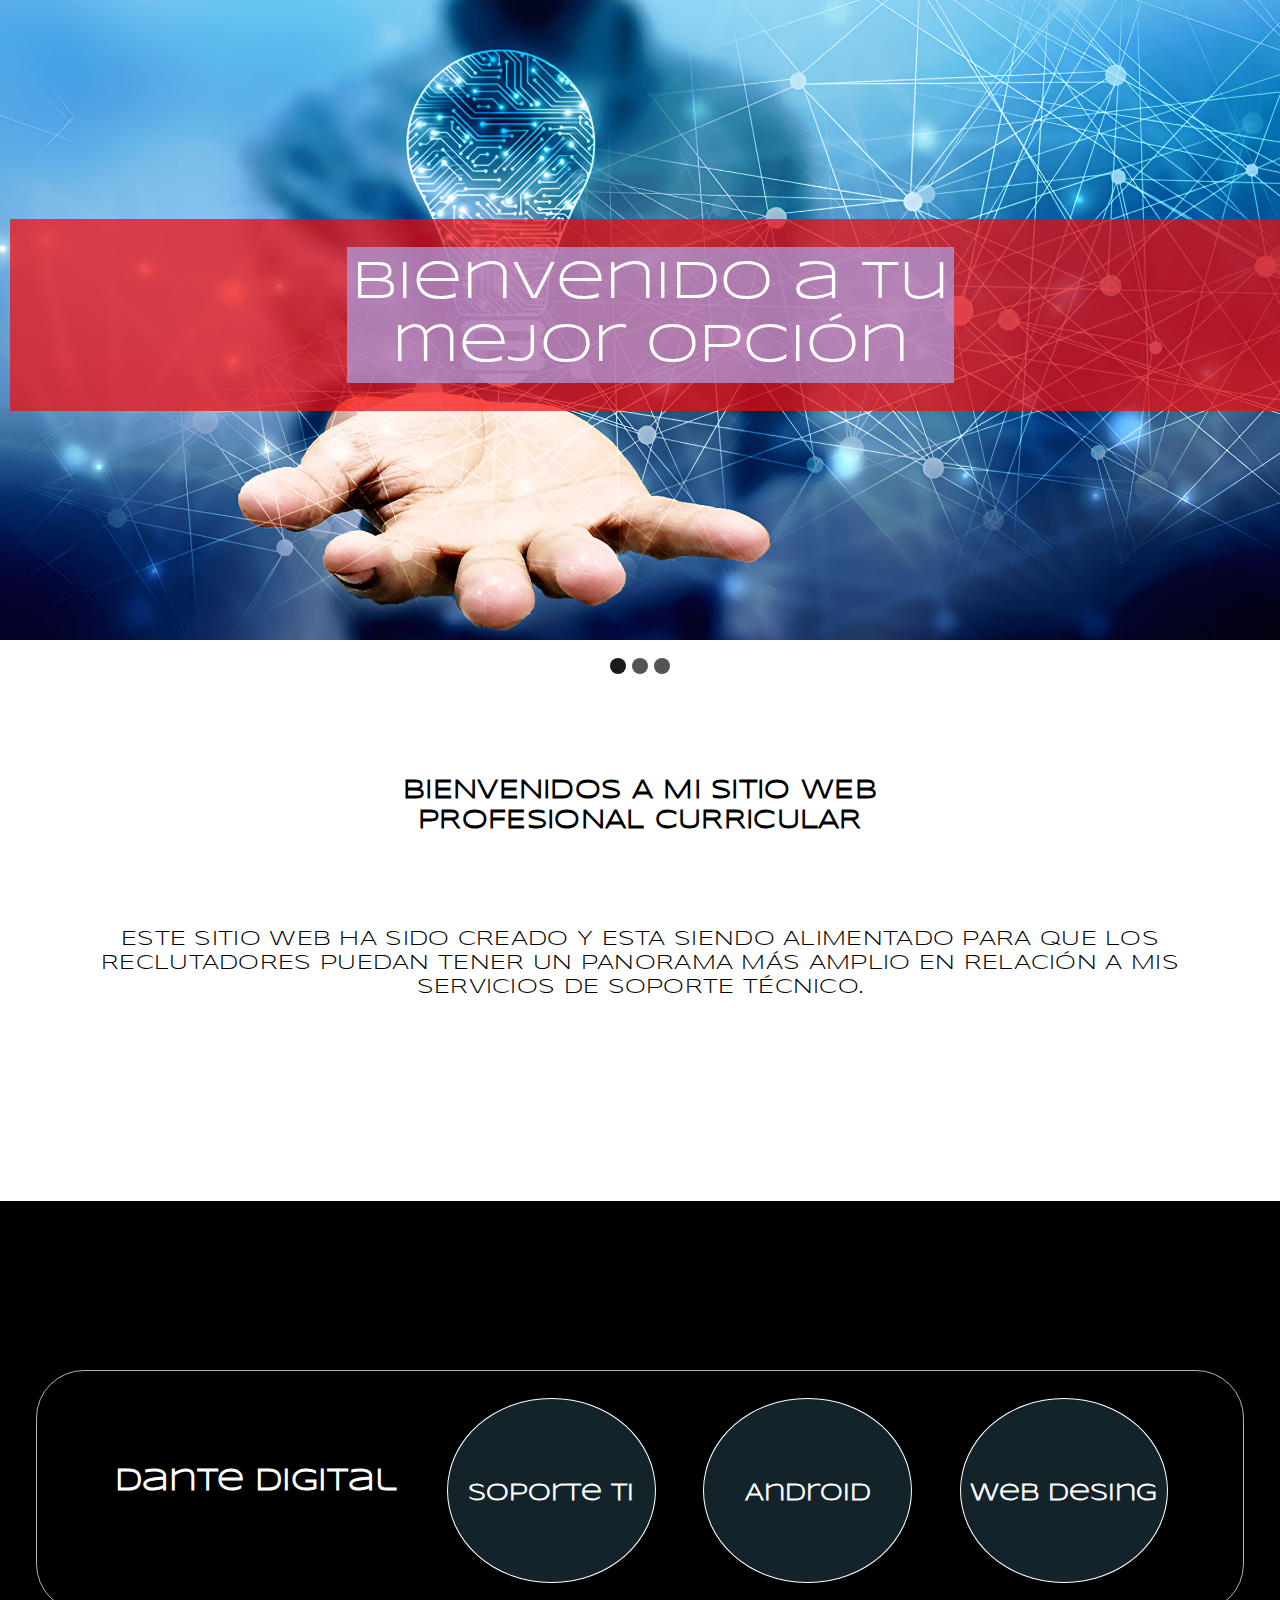
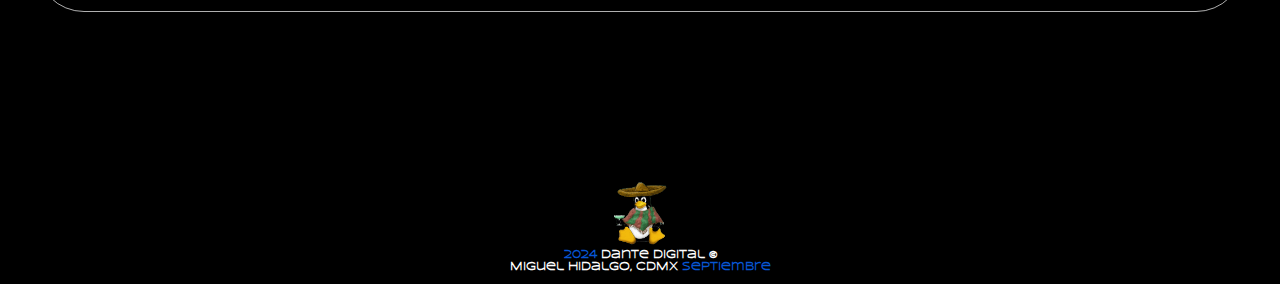
<file: index.html>
<!DOCTYPE html>
<html lang="es-mx">
<head>
    <title>Dante digital</title>
    <meta charset="utf-8">
    <meta name="description" content="Home, Dante digital, diseño web responsive">
    <meta name="keywords" content="Desarrollo web, htlm 5, css, javascript">
    <meta name="viewport" content="width=device-width, initial-scale=1, maximum-scale=1">
    <link rel="stylesheet" href="./css/normalize.css">
    <link rel="stylesheet" href="./css/style-index.css">
    <link rel="stylesheet" href="./css/style-responsive.css">
    <link rel="stylesheet" href="./css/style-efect.css">
    <link rel="stylesheet" href="./css/styl-animation-nav.css">
    <link rel="stylesheet" href="./css/style-text-nivo.css">
    <link rel="stylesheet" href="./css/mi-slider.css">
    <link rel="stylesheet" href="./css/nivo-slider.css">
    <link rel="stylesheet" href="./css/style-text-nivo-responssive.css">
    <link rel="stylesheet" href="./css/nivo-slider-responsive.css">

    <script src="https://ajax.googleapis.com/ajax/libs/jquery/1.10.1/jquery.min.js" type="text/javascript"></script>
    <script src="./js/jquery.nivo.slider.js"></script>
    <script type="text/javascript">
        $(window).on('load', function () {
            $('#slider').nivoSlider();
        }); 
    </script>

    <script src="./js/js-text.js"></script>
    <script src="./js/botonjs.js"></script> <!-- Boton responsive -->
</head>
<body>
    <header class="header-nav-slide">   
        <!-- INICIA SLIDER -->
        <div class="slider-wrapper theme-mi-slider">
            <div id="slider" class="nivoSlider">
                <img class="img-slide" src="./img/01.jpeg" title="#caption-1" alt="Primera imagen, tu mejor opcion 01"/>
        <!----> <img class="img-slide" src="./img/01.jpeg" title="#caption-2" alt="Segunda imagen, tu mejor opcion 02"/> 
        <!----> <img class="img-slide" src="./img/01.jpeg" title="#caption-3" alt="Tercera imagen, tu mejor opcion 03"/>
            </div>
            <div id="caption-1" class="nivo-html-caption">
                <div class="div-caption">
                    <p class="p-caption">Bienvenido a tu<br>mejor opción</br></p>
                </div>
            </div>
        <div id="caption-2" class="nivo-html-caption">
                <div class="div-caption">
                    <p class="p-caption">Contratame!</p><br> 
                </div>
            </div>
            <div id="caption-3" class="nivo-html-caption">
                <div class="div-caption">
                    <p class="p-caption">Bienvenido a tu<br>mejor opción</p><br>
                </div>
            </div>  
        </div>
    </header>
    <!-- FINALIZA HEADER -->

    <main>
        <section class="section-1">
                <article class="article-bienvenidos">
                    <h2 class="h2-bienvenidos">
                       Bienvenidos a mi sitio web profesional curricular
                    </h2>                    
                </article>
        </section>
        
        <section class="section-2">
                <article class="article-texto">
                    <p class="text-principal">Este sitio web ha sido creado y esta siendo alimentado para que los reclutadores
                         puedan tener un panorama más amplio en relación a mis servicios de soporte técnico.</p>                        
                </article>
        </section>        
        <!-- Este es el contenedor de fondo -->                                                                                                                                                                                                                                                                                                                                                                                                                                                                                                                                                                                                                                                                                                                                                                                                                                                                                                                                                                                                                                                                                                                                                                                                                                                                                                                                                                                                                                                 
    </main>
    
    <footer id="footer-logo">
        <div>
            <div class="div-dante-services">
                <section class="section-dante-services">
                    <h2 class="h2-footer">Dante digital</h2>
                    <h5 class="h5-footer"><a href="it.html" target="_blank" rel="noopener  noreferrer">Soporte TI</a></h5>
                    <h5 class="h5-footer"><a href="android.html" target="_blank" rel="noopener  noreferrer">Android</a></h5>
                    <h5 class="h5-footer"><a href="web.html" target="_blank" rel="noopener  noreferrer">Web Desing</a></h5>
                </section>
            </div>
            <figure class="figure-img-linux">
                <img class="img-linux" src="./img/img-04.gif" alt="Linux"/>
            </figure>

            <h6 class="h6-reservados">
                <span class="h6-footer-span">2024</span> Dante digital &copy<br> Miguel Hidalgo, CDMX <span class="h6-footer-span">
                    Septiembre 
                </span>
            </h6>
        </div>
    </footer>
</body>
</html>
</file>
<file: css/style-index.css>
/* --- INICIAN TIPOS DE LETRA PARA FOOTER Y CONTENIDO PRINCIPAL 
*/

/* --- FUENTE PARA LETRA DEL CONTENIDO PRINCIPAL Y EL FOOTER
*/
@font-face {
  font-family: 'Syncopate-Regular';
  src: url('../syncopate/Syncopate-Regular.ttf') format('truetype');
  font-style: normal;
  font-weight: normal;
}

/* --- FUENTE PARA EL MENU DE NAVEGACION 
*/
@font-face {
  font-family: 'Syncopate-Bold';
  src: url('../syncopate/Syncopate-Bold.ttf') format('truetype');
  font-style: normal;
  font-weight: normal;
}

/* --- FINALIZA TIPOS DE LETRA PARA FOOTER Y CONTENIDO PRINCIPAL
*/

/*
*/

/* ---  INICIA HEADER-NAV-SLIDE: ESTA ES LA ETIQUETA HEADER. Y SE CONFIGURO
        UNA CLASS LLAMADA HEADER-NAV-SLIDE --- */
.header-nav-slide {
  margin: 0;
  padding: 0;
 /*background-color: aqua;/*VISUALIZADOR*/
}

/* --- FINALIZA HEADER-NAV-SLIDE  
*/

/*
*/

/*--- inicia main div contenido principal
*/
  main {
  display: flex;/**/
  flex-direction: column;/**/
  align-items: center;/**/
  justify-content: center;/**/
  width: 100%;/**/
  /*background-color: rgb(18, 228, 63);/*VISUALIZADOR*/
}

/*
*/

/*inicia section*/
.section-1 {
  display: flex;/**/
  justify-content: center;/**/
  /*width: 99%;/**/
  /*background-color: rgb(136, 15, 218);/*VISUALIZADOR*/
}

.section-1 .article-bienvenidos {
  display: flex;/**/
  justify-content: center;/**/
  margin-top: 4rem;
  max-width: 500px;/**/
  /*background-color: rgb(218, 32, 32);/*VISUALIZADOR*/
}
 
.section-1 .article-bienvenidos .h2-bienvenidos {
  font-size: 1.6em;/**/
  text-align: center;/**/
  letter-spacing: .3px;/**/
  text-transform: uppercase;
  /*background-color: rgb(167, 189, 45);/*visualizador*/
}

.section-1 .article-bienvenidos, .text-principal {
  font-family: 'Syncopate-Regular';
}

/*------- finaliza primer article conel texto responsive web desing
*/

/*
*/

/*--- inicia primer article conel texto responsive web desing*/
.section-2 {
  /*width: 99%;/**/
  display: flex;/**/
  justify-content: center;/**/
  margin-top: 30PX;
  /*background-color: rgb(188, 226, 17);/*VISUALIZADOR*/
}

.section-2 .article-texto {
  display: flex;/**/
  justify-content: center;/**/
  max-width: 1200px;/**/
  margin: 20px 20px 180px 20px;/*superior, derecho, inferior, izquierdo*/ 
  /*background-color: rgb(218, 32, 32);/*VISUALIZADOR*/
}

.section-2 .article-texto .text-principal {
  font-size: 1.3em;/**/
  text-align: center;/**/
  letter-spacing: .3px;/**/
  text-transform: uppercase;/**/
  /*background-color: rgb(167, 189, 45);/*VISUALIZADOR*/
}
/*--- FINALIZA ARTICLE
*/

/*
*/

/*INICIA ETIQUETA FOOTER*/
#footer-logo {
  background-color: rgb(0, 0, 0);/*V*/  
}
/* --- FINALIZA FOOTER LOGO
*/

/*
*/

/* INICIA FOOTERLOGO Y DIV*/  
#footer-logo > div {
  display: flex;
  flex-direction: column;
  align-items: center;
  justify-content: center;
  width: 100%;
  /*background-color: rgb(231, 36, 36);/*visualizador*/
}
/* FINALIZA FOOTERLOGO Y DIV
*/

/*
*/

/*INICIA FOOTER-LOGO .DIV-DANTE-SERVICES
*/
#footer-logo .div-dante-services {
    display: flex;
    flex-direction: column;
    align-items: center;
    justify-content: center;
    
   width: 100%;
    margin-top: 2.5rem;/**/
    color: white;/**/
    font-family: 'Syncopate-Regular';
    border-radius: 3rem;
    /*background-color: rgba(243, 16, 175, 0.541);/*V*/
}
/*FINALIZA FOOTER-LOGO .DIV-DANTE-SERVICES
*/

/*
*/

/* INICIA FOOTER-LOGO .DIV-DANTE-SERVICES .SECTION-DANTE-SERVICES 
*/
#footer-logo .div-dante-services .section-dante-services {
    display: flex;
    flex-direction: column;
    align-items: center;
    justify-content: center;
    
    width: 78%;/*width: 90%;*/
    border-radius: 3rem;
    padding: 1.7rem;
    border: solid rgba(255, 255, 255, 0.692) 0.1px;/**/
    /*background-color: rgba(243, 228, 14, 0.877);/*visualizador*/
}
/* FINALIZA FOOTER-LOGO .DIV-DANTE-SERVICES .SECTION-DANTE-SERVICES 
*/

/*
*/

/* INICIA FOOTER-LOGO .DIV-DANTE-SERVICES .SECTION-DANTE-SERVICES .H2-FOOTER
*/   
#footer-logo .section-dante-services .h2-footer {
    display: flex;/**/
    flex-direction: column;/**/
    align-items: center;/**/
    justify-content: center;/**/
    /*width: 100%;/**/
    margin-top: 0rem;/**/
    font-size: 1.6em;/**/
    /*padding: .8rem 0rem .6rem 0rem;/**/
    border-radius: 3rem;
    /*background-color: aqua;/**/
  }



/* FINALIZA FOOTER-LOGO .DIV-DANTE-SERVICES .SECTION-DANTE-SERVICES .H2-FOOTER
*/

/*
*/

/* INICIA FOOTER-LOGO .DIV-DANTE-SERVICES .SECTION-DANTE-SERVICES .H5-FOOTER
*/  #footer-logo .div-dante-services .section-dante-services .h5-footer {
    width: 76%;
    text-align: center;
    color: white;
    font-size: 1.1em; /**/
    margin: 1.5rem; 
    padding: 1.3rem .2rem .8rem .2rem;
    border-radius: 3rem;
    /*border: solid 1px white;/**/
    background-color: rgba(29, 56, 67, 0.623);/**/
  }


  #footer-logo .div-dante-services .section-dante-services .h5-footer a {
    color: white;
    text-decoration: none;
  }
  /*FINALIZA FOOTER-LOGO .DIV-DANTE-SERVICES .SECTION-DANTE-SERVICES .H2-FOOTER
  */

/*
*/

/* INICIA FOOTERLOGO .FIGURE-IMG-LINUX
*/
 #footer-logo .figure-img-linux {
    display: flex;/**/
    flex-direction: row;/**/
    justify-content: center;
    align-items: center;
    /*border-radius: 100%;/**/
    /*width: 100px;/**/
    /*height: 100px;/**/
    margin-top: 2.5rem;
    margin-bottom: -1.3rem;/**/
    /*border: solid 3px rgba(255, 255, 255, 0.247);/**/
    /*background-color: rgba(29, 56, 67, 0.541);/*Visualizador/**/
  }

  #footer-logo .figure-img-linux .img-linux {
    width: 100%;
    height: 4rem;
  }

/* FINALIZA FOOTERLOGO .FIGURE-IMG-LINUX
*/  

/*
*/

/*--- INICIA .H6-RESERVADOS (DERECHOS RESERVADOS)
*/
  .h6-reservados {
    width: 100%;
    text-align: center;
    color: white;
    font-family: 'Syncopate-Regular';
    margin-bottom: 1em;
  }

  .h6-reservados .h6-footer-span {
    color: #0756d4;
  }
/*--- FINALIZA .H6-RESERVADOS (DERECHOS RESERVADOS)
*/


.h6-reservados {
  /*background-color: aqua;/*visualizador*/
}
</file>
<file: css/style-responsive.css>
/* ---- INICIA @media screen and (min-width: 420px)
*/

@media screen and (min-width: 420px) {
  #footer-logo .div-dante-services .section-dante-services .h5-footer, .h5b-footer{
      max-width: 230px;
      /*font-size: .8em; /**/

  }
}

/* ---- FINALIZA @media screen and (min-width: 420px)
*/


/* ---- INICIA VACIO @media screen and (min-width: 620px)
*/
@media screen and (min-width: 670px) {

  /* INICIA FOOTER-LOGO .DIV-DANTE-SERVICES .SECTION-DANTE-SERVICES 
*/
#footer-logo .div-dante-services .section-dante-services {
  /*display: flex;/**/
  /*flex-direction: column;/**/
  /*align-items: center;/**/
  /*justify-content: center;/**/
  
  width: 75%;/*width: 90%;*/
  border-radius: 3rem;
  padding: 1.7rem;
  border: solid rgba(255, 255, 255, 0.692) 0.1px;/**/
  /*background-color: rgba(243, 228, 14, 0.877);/*visualizador*/
}
/* FINALIZA FOOTER-LOGO .DIV-DANTE-SERVICES .SECTION-DANTE-SERVICES 
*/



}
/* ---- FINALIZA @media screen and (min-width: 620px)
*/


/* ---- INICIA @media screen and (min-width: 760px)
*/
@media screen and (min-width: 760px) {

  }

/*  --- finaliza circulo article: h2 Diseño web inteligente
*/
  
/*
*/

/*
----- finaliza figure e img de linux
*/


@media screen and (min-width: 1100px) {/*@media screen and (min-width: 1320px)*/

#footer-logo .div-dante-services{
max-width: 1400px;
height: 500px;/**/
justify-content:space-around;
/*background-color: rgb(255, 123, 0);/*VISUALIZADOR*/
}

#footer-logo .h5-footer a {
color: white;
font-size: 1.3em;
text-decoration: none;
}

/*
*/

/* inicia h2 dante digital*/
#footer-logo .div-dante-services .section-dante-services {
  display: flex;
  flex-direction: row;/**/
  
  /*justify-content: center;/**/
  /*justify-content: space-around;/**/
  /*justify-content: space-between;/**/
  justify-content: space-evenly;
  /*justify-content: flex-end;
  /*align-content:stretch;/**/
  
  width: 90%;
  /*background-color: aqua;/*visualozador*/
}
/* ------------------------- */

#footer-logo .div-dante-services .h2-footer {
  display: flex;
  flex-direction: row;/**/
  align-items: center;
  /*max-width: 700px;/**/
  height:50px;

  align-content: center;
  text-align: center;
  font-size: 1.9em;/**/
  padding: 1.3rem .2rem .8rem .2rem;
  /*margin: .7rem .7rem;/**/
  /*border: solid 1px white;/**/
  border-radius: 9px;/**/
  /*background-color: aqua;/*visualizador*/
/*background-color: rgba(29, 56, 67, 0.623);/**/
}

/* termina h2 dante digital*/



/* inica h5 soporte ti, android, web desing*/
#footer-logo .div-dante-services .section-dante-services .h5-footer {
display: flex;
align-items: center;
justify-content: center;


margin: 0px;/**/

width: 200px;/**/
height: 150px;/**/
text-align: center;/**/
/*font-size: 1.1em; /**/ 
/*padding: 1.3rem .2rem .8rem .2rem;*/
border-radius: 100%;
border: solid 1px white;/**/
/*background-color: aqua;/*VISUALIZADOR*/
font-size: em;
}


/*
*/

/* inica h5 soporte ti, android, web desing*/

/*
*/


#footer-logo .div-dante-services .section-dante-services .h5-footer a {
color: white;
text-decoration: none;
}
/* termina h5 soporte ti, android, web desing*/


}



@media screen and (min-width: 1200px) {/*@media screen and (min-width: 1320px)*/
  #footer-logo .div-dante-services .section-dante-services .h2-footer {
    max-width: 380px;/**/
    /*height:50px;/**/
    /*margin-left: 4.6rem;/**/
    /*align-content: center;/**/
    /*text-align: center;/**/
    /*font-size: 1.7em;/**/
    
    /*border-radius: 9px;/**/
    /*background-color: aqua;/**/
    }



}
</file>
<file: css/style-efect.css>
.reveal {
  position: relative;
  opacity: 0;
}

.reveal.active {
  opacity: 1;
}
.active.fade-bottom {
  animation: fade-bottom 1s ease-in;
}
.active.fade-left {
  animation: fade-left 1s ease-in;
}
.active.fade-right {
  animation: fade-right 1s ease-in;
}

@keyframes fade-bottom {
  0% {
    transform: translateY(50px);
    opacity: 0;
  }
  
  100% {
    transform: translateY(0);
    opacity: 1;
  }
}

@keyframes fade-left {
  0% {
    transform: translateX(-100px);
    opacity: 0;
  }
  100% {
    transform: translateX(0);
    opacity: 1;
  }
}

@keyframes fade-right {
  0% {
    transform: translateX(100px);
    opacity: 0;
  }
  100% {
    transform: translateX(0);
    opacity: 1;
  }
}
</file>
<file: css/styl-animation-nav.css>
#barra-nav .menu-ul[data-animation="center"] a::before {
  transform-origin: center;
}
</file>
<file: css/style-text-nivo.css>
.nivo-caption {
    text-align: center;
    align-content: center;/**/
    height: 100%;/**/
    /*background-color: rgba(0, 255, 255, 0.836);/*VISUALIZADOR NO COLOREA NADA*/
}   

.div-caption { /*se tiene que centrar este texto es el caption de la imagen*/
    display: flex;/**/
    justify-content: center;/**/
    width: 100%;/**/
    text-align:center;/**/
    background-color: rgba(247, 8, 8, 0.719);/*VISUALIZADOR*/
}

.div-caption .p-caption {
    color:#fff;/**/
    text-align: center;/**/
    font-size: 1.8em;
    font-family: 'Syncopate-Regular';/**/
    background-color: rgba(170, 165, 233, 0.692);/*VISUALIZADOR*/
}

/*
*/

@media (min-width: 520px) {
    .div-caption .p-caption {
        font-size: 2.1em;
        margin: 1rem 0rem 1.3rem 0rem;
}
}

@media (min-width: 600px) {
    .div-caption .p-caption {
        font-size: 2.5em;
}
}

@media (min-width: 768px) {
    .div-caption .p-caption {
        font-size: 3em;
        margin: 1.5rem 0rem 1.5rem 0rem;
}
}

@media (min-width: 868px) {
    .div-caption .p-caption {
        margin: 1.8rem 0rem 1.8rem 0rem;
}
}

@media (min-width: 920px) {
    .div-caption .p-caption {
    font-size: 3.4em;
}
}
</file>
<file: css/mi-slider.css>
/*==========================*/

.theme-mi-slider .nivoSlider{
	position:relative;
}

.theme-mi-slider .nivoSlider a {
	border:0;
	display:block;
}

/* Nivo Pagination =========================*/

.nivo-controlNav {
	display: flex;
	justify-content: center;
	height: -1rem;
	/*background-color: aqua;/*VISUALIZADOR*/
}

/*INICIA CONTROL DE LOS 3 CIR CULOS*/
.theme-mi-slider .nivo-control { 
	display: block;/**/
	width: 1rem;/**/
	height: 1rem;/**/
	border-radius: 50%;/**/
	background: #545454;/*ORIGINAL*/
	margin: 3px;/**/
	text-indent: -9999px/**/
}

.theme-mi-slider .nivo-control:hover{
	background: #1B1B1B;
}

.theme-mi-slider .active{
	background: #1B1B1B;
}

/*Nivo Caption*/
.nivo-html-caption{
	position: absolute;
}
</file>
<file: css/style-text-nivo-responssive.css>
.nivo-caption {
    /*text-align: center;/**/
    /*align-content: center;/**/
    /*height: 100%;/**/
    /*background-color: rgba(0, 255, 255, 0.432);/*VISUALIZADOR*/
}   

.div-caption { /*se tiene que centrar este texto es el caption de la imagen*/
    /*display: flex;/**/
    /*justify-content: center;/**/
    /*width: 100%;/**/
    /*text-align:center;/**/
    /*font-family: 'Syncopate-Regular';/**/
    /*background-color: rgba(175, 47, 47, 0.452);/*VISUALIZADOR*/
}

.div-caption .p-caption {
    /*font-size: 1.8em;/**/
    /*background-color: rgba(170, 165, 233, 0.692);/*VISUALIZADOR*/
}

/*
*/

@media (min-width: 520px) {
    .div-caption .p-caption {
        /*font-size: 2.1em;/**/
        /*margin: 1rem 0rem 1.3rem 0rem;/**/
}
}

@media (min-width: 600px) {
    .div-caption .p-caption {
        /*font-size: 2.5em;/**/
}
}

@media (min-width: 768px) {
    .div-caption .p-caption {
        /*font-size: 3em;/**/
        /*margin: 1.5rem 0rem 1.5rem 0rem;/**/
}
}

@media (min-width: 868px) {
    .div-caption .p-caption {
        /*margin: 1.8rem 0rem 1.8rem 0rem;/**/
}
}

@media (min-width: 920px) {
    .div-caption .p-caption {
    /*font-size: 3.4em;/**/
}
}
</file>
